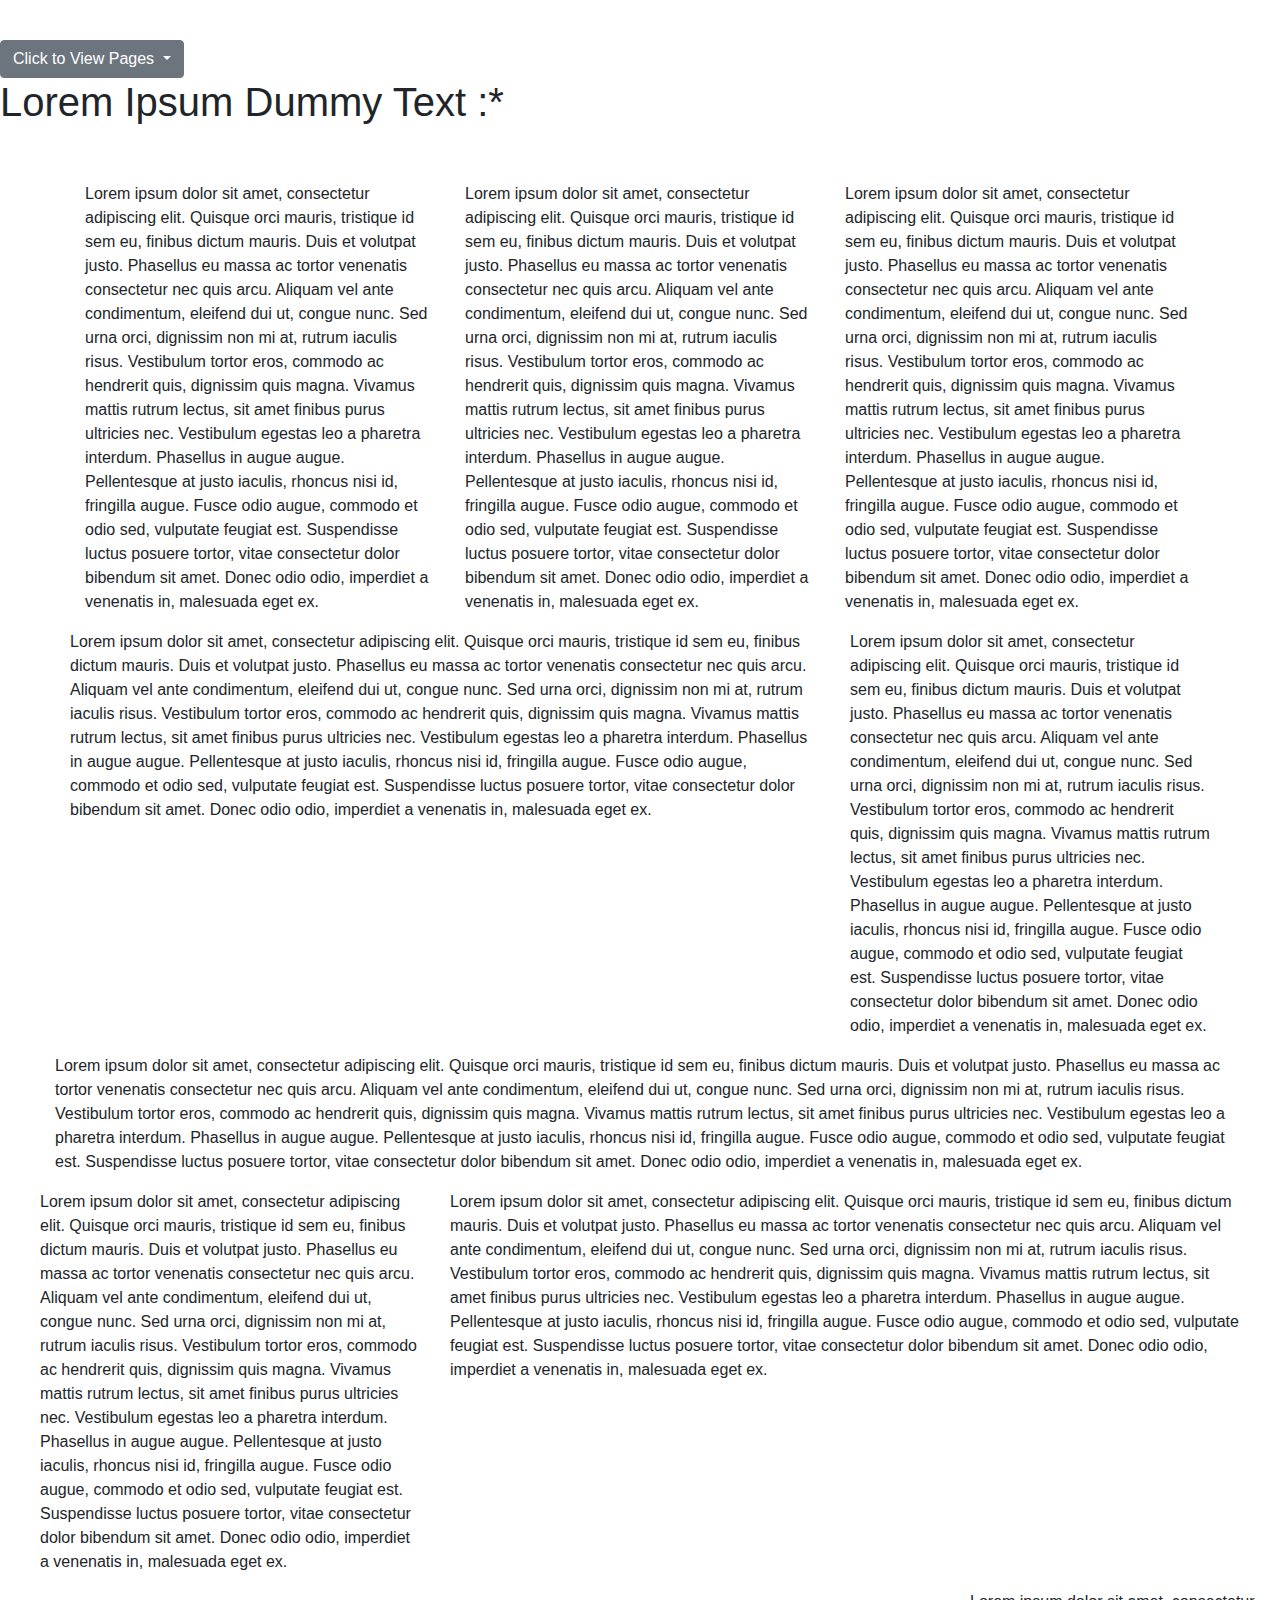
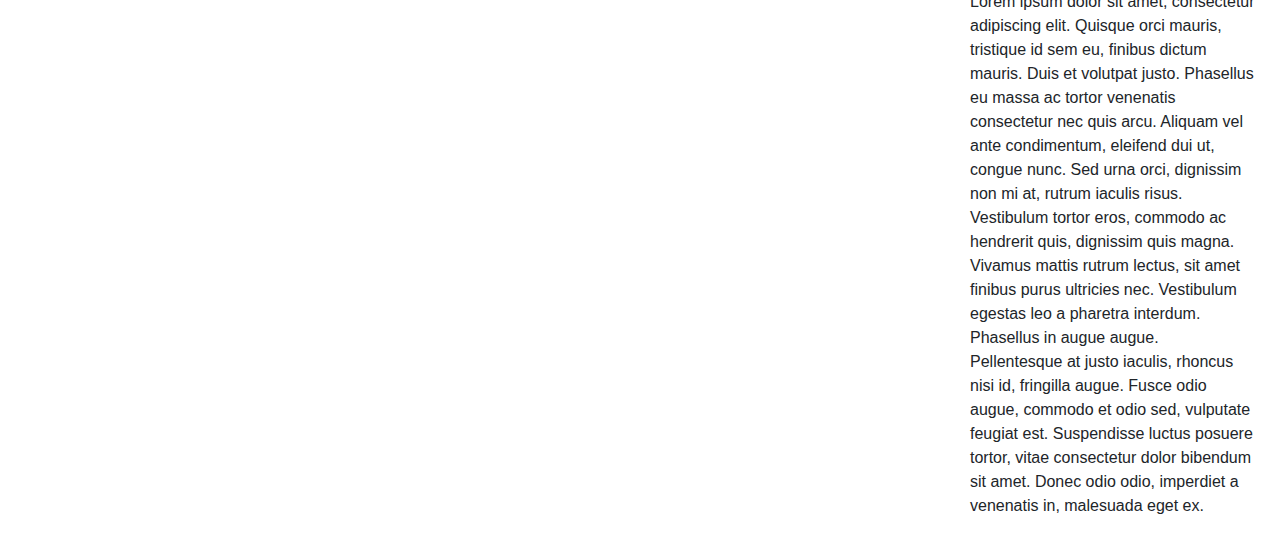
<file: bootstrap.html>
<!DOCTYPE html>
<html lang="en">
<head>
    <meta charset="UTF-8">
    <meta http-equiv="X-UA-Compatible" content="IE=edge">
    <meta name="viewport" content="width=device-width, initial-scale=1.0">
    <link rel="stylesheet" type="text/css" href="css/media_query.css">
    <!-- link to cdn -->
    <link rel="stylesheet"
    href="https://stackpath.bootstrapcdn.com/bootstrap/4.3.1/css/bootstrap.min.css"
    integrity="sha384-ggOyR0iXCbMQv3Xipma34MD+dH/1fQ784/j6cY/iJTQUOhcWr7x9JvoRxT2MZw1T"
    crossorigin="anonymous">
    <title>Bootstrap Demo</title>
</head>
<body>

    <nav id="navigationlist">
        <ul class="nav justify-content-center">
            <li class="nav-item">
            <a class="nav-link" href="index.html">Home</a>
            </li>
            <li class="nav-item">
            <a class="nav-link" href="headings.html">Headings</a>
            </li>
            <li class="nav-item">
            <a class="nav-link" href="text_demo.html">Text Demo</a>
            </li>
            <li class="nav-item">
            <a class="nav-link" href="lists.html">List Demo</a>
            </li>
            <li class="nav-item">
                <a class="nav-link" href="cssdemo.html">CSS Demo</a>
            </li>
            <li class="nav-item">
                <a class="nav-link active" href="bootstrap.html">Bootstrap Demo</a>
            </li>
            <li class="nav-item">
                <a class="nav-link" href="travel.html">Joshua Treet</a>
            </li>
        </ul>
    </nav>

    <nav id="smallScreenNav">
        <div class="dropdown">
            <button class="btn btn-secondary dropdown-toggle" type="button" id="dropdownMenuButton" data-toggle="dropdown" aria-expanded="false">
            Click to View Pages
            </button>
            <div class="dropdown-menu" aria-labelledby="dropdownMenuButton">
            <a class="dropdown-item" href="index.html">Home</a>
            <a class="dropdown-item" href="headings.html">Headings</a>
            <a class="dropdown-item" href="textDemo.html">Text Demo</a>
            <a class="dropdown-item" href="bulletlist.html">Unordered Lists</a>
            <a class="dropdown-item" href="numberlist.html">Ordered Lists</a>
            <a class="dropdown-item" href="cssdemo.html">CSS Demo</a>
            <a class="dropdown-item" href="bootstrapDemo.html">Bootstrap Demo</a>
            <a class="dropdown-item" href="travel.html">Dr. A's Dream Vacation</a>
            </div>
        </div>
    </nav>

    <!-- Bootstrap class container -->
    <div class="container">
        <!-- bootstrap row -->
        <div class="row">
            <!-- each row can be broken into 12 columns -->
            <div class="col-md-4">
                <!-- first block is taking up 4 spaces in the row -->
            </div>
            <div class="col-md-4">
                <!-- second block is taking up 4 spaces in row -->
            </div>
            <div class="col-md-4">
                <!-- second black is taking up 4 spaces in the row -->
            </div>
        </div>

    </div>

    <h1>Lorem Ipsum Dummy Text :*</h1>
    <br>
    <br>
    <div class="container">
        <div class="row">
            <div class="col-md-4">
                <p>Lorem ipsum dolor sit amet, consectetur adipiscing elit. Quisque orci mauris, tristique id sem eu, 
                finibus dictum mauris. Duis et volutpat justo. Phasellus eu massa ac tortor venenatis consectetur nec 
                quis arcu. Aliquam vel ante condimentum, eleifend dui ut, congue nunc. Sed urna orci, dignissim non mi 
                at, rutrum iaculis risus. Vestibulum tortor eros, commodo ac hendrerit quis, dignissim quis magna. 
                Vivamus mattis rutrum lectus, sit amet finibus purus ultricies nec. Vestibulum egestas leo a pharetra
                interdum. Phasellus in augue augue. Pellentesque at justo iaculis, rhoncus nisi id, fringilla augue.
                Fusce odio augue, commodo et odio sed, vulputate feugiat est. Suspendisse luctus posuere tortor, 
                vitae consectetur dolor bibendum sit amet. Donec odio odio, imperdiet a venenatis in, malesuada 
                eget ex.</p>
            </div>
            <br>
            <div class="col-md-4">
                <p>Lorem ipsum dolor sit amet, consectetur adipiscing elit. Quisque orci mauris, tristique id sem eu, 
                finibus dictum mauris. Duis et volutpat justo. Phasellus eu massa ac tortor venenatis consectetur nec 
                quis arcu. Aliquam vel ante condimentum, eleifend dui ut, congue nunc. Sed urna orci, dignissim non mi 
                at, rutrum iaculis risus. Vestibulum tortor eros, commodo ac hendrerit quis, dignissim quis magna. 
                Vivamus mattis rutrum lectus, sit amet finibus purus ultricies nec. Vestibulum egestas leo a pharetra
                interdum. Phasellus in augue augue. Pellentesque at justo iaculis, rhoncus nisi id, fringilla augue.
                Fusce odio augue, commodo et odio sed, vulputate feugiat est. Suspendisse luctus posuere tortor, 
                vitae consectetur dolor bibendum sit amet. Donec odio odio, imperdiet a venenatis in, malesuada 
                eget ex.</p>
            </div>
            <br>
            <div class="col-md-4">
                <p>Lorem ipsum dolor sit amet, consectetur adipiscing elit. Quisque orci mauris, tristique id sem eu, 
                finibus dictum mauris. Duis et volutpat justo. Phasellus eu massa ac tortor venenatis consectetur nec 
                quis arcu. Aliquam vel ante condimentum, eleifend dui ut, congue nunc. Sed urna orci, dignissim non mi 
                at, rutrum iaculis risus. Vestibulum tortor eros, commodo ac hendrerit quis, dignissim quis magna. 
                Vivamus mattis rutrum lectus, sit amet finibus purus ultricies nec. Vestibulum egestas leo a pharetra
                interdum. Phasellus in augue augue. Pellentesque at justo iaculis, rhoncus nisi id, fringilla augue.
                Fusce odio augue, commodo et odio sed, vulputate feugiat est. Suspendisse luctus posuere tortor, 
                vitae consectetur dolor bibendum sit amet. Donec odio odio, imperdiet a venenatis in, malesuada 
                eget ex.</p>
            </div>
        
        <div class="row">
            <div class="col-md-8">
                <p>Lorem ipsum dolor sit amet, consectetur adipiscing elit. Quisque orci mauris, tristique id sem eu, 
                finibus dictum mauris. Duis et volutpat justo. Phasellus eu massa ac tortor venenatis consectetur nec 
                quis arcu. Aliquam vel ante condimentum, eleifend dui ut, congue nunc. Sed urna orci, dignissim non mi 
                at, rutrum iaculis risus. Vestibulum tortor eros, commodo ac hendrerit quis, dignissim quis magna. 
                Vivamus mattis rutrum lectus, sit amet finibus purus ultricies nec. Vestibulum egestas leo a pharetra
                interdum. Phasellus in augue augue. Pellentesque at justo iaculis, rhoncus nisi id, fringilla augue.
                Fusce odio augue, commodo et odio sed, vulputate feugiat est. Suspendisse luctus posuere tortor, 
                vitae consectetur dolor bibendum sit amet. Donec odio odio, imperdiet a venenatis in, malesuada 
                eget ex.</p>
            </div>
            <br>
            <div class="col-md-4">
                <p>Lorem ipsum dolor sit amet, consectetur adipiscing elit. Quisque orci mauris, tristique id sem eu, 
                finibus dictum mauris. Duis et volutpat justo. Phasellus eu massa ac tortor venenatis consectetur nec 
                quis arcu. Aliquam vel ante condimentum, eleifend dui ut, congue nunc. Sed urna orci, dignissim non mi 
                at, rutrum iaculis risus. Vestibulum tortor eros, commodo ac hendrerit quis, dignissim quis magna. 
                Vivamus mattis rutrum lectus, sit amet finibus purus ultricies nec. Vestibulum egestas leo a pharetra
                interdum. Phasellus in augue augue. Pellentesque at justo iaculis, rhoncus nisi id, fringilla augue.
                Fusce odio augue, commodo et odio sed, vulputate feugiat est. Suspendisse luctus posuere tortor, 
                vitae consectetur dolor bibendum sit amet. Donec odio odio, imperdiet a venenatis in, malesuada 
                eget ex.</p>   
        </div>

        <div class="row">
            <div class="col-md-12">
                <p>Lorem ipsum dolor sit amet, consectetur adipiscing elit. Quisque orci mauris, tristique id sem eu, 
                finibus dictum mauris. Duis et volutpat justo. Phasellus eu massa ac tortor venenatis consectetur nec 
                quis arcu. Aliquam vel ante condimentum, eleifend dui ut, congue nunc. Sed urna orci, dignissim non mi 
                at, rutrum iaculis risus. Vestibulum tortor eros, commodo ac hendrerit quis, dignissim quis magna. 
                Vivamus mattis rutrum lectus, sit amet finibus purus ultricies nec. Vestibulum egestas leo a pharetra
                interdum. Phasellus in augue augue. Pellentesque at justo iaculis, rhoncus nisi id, fringilla augue.
                Fusce odio augue, commodo et odio sed, vulputate feugiat est. Suspendisse luctus posuere tortor, 
                vitae consectetur dolor bibendum sit amet. Donec odio odio, imperdiet a venenatis in, malesuada 
                eget ex.</p>
            </div>

            <br>

        <div class="row">
            <div class="col-md-4">
                <p>Lorem ipsum dolor sit amet, consectetur adipiscing elit. Quisque orci mauris, tristique id sem eu, 
                finibus dictum mauris. Duis et volutpat justo. Phasellus eu massa ac tortor venenatis consectetur nec 
                quis arcu. Aliquam vel ante condimentum, eleifend dui ut, congue nunc. Sed urna orci, dignissim non mi 
                at, rutrum iaculis risus. Vestibulum tortor eros, commodo ac hendrerit quis, dignissim quis magna. 
                Vivamus mattis rutrum lectus, sit amet finibus purus ultricies nec. Vestibulum egestas leo a pharetra
                interdum. Phasellus in augue augue. Pellentesque at justo iaculis, rhoncus nisi id, fringilla augue.
                Fusce odio augue, commodo et odio sed, vulputate feugiat est. Suspendisse luctus posuere tortor, 
                vitae consectetur dolor bibendum sit amet. Donec odio odio, imperdiet a venenatis in, malesuada 
                eget ex.</p>
            </div>
            <br>
            <div class="col-md-8">
                <p>Lorem ipsum dolor sit amet, consectetur adipiscing elit. Quisque orci mauris, tristique id sem eu, 
                finibus dictum mauris. Duis et volutpat justo. Phasellus eu massa ac tortor venenatis consectetur nec 
                quis arcu. Aliquam vel ante condimentum, eleifend dui ut, congue nunc. Sed urna orci, dignissim non mi 
                at, rutrum iaculis risus. Vestibulum tortor eros, commodo ac hendrerit quis, dignissim quis magna. 
                Vivamus mattis rutrum lectus, sit amet finibus purus ultricies nec. Vestibulum egestas leo a pharetra
                interdum. Phasellus in augue augue. Pellentesque at justo iaculis, rhoncus nisi id, fringilla augue.
                Fusce odio augue, commodo et odio sed, vulputate feugiat est. Suspendisse luctus posuere tortor, 
                vitae consectetur dolor bibendum sit amet. Donec odio odio, imperdiet a venenatis in, malesuada 
                eget ex.</p>   
        </div>

        <div class="row justify-content-end">
            <!-- above row justify-content-end starts from right to left -->
            <div class="col-md-3">
                <p>Lorem ipsum dolor sit amet, consectetur adipiscing elit. Quisque orci mauris, tristique id sem eu, 
                finibus dictum mauris. Duis et volutpat justo. Phasellus eu massa ac tortor venenatis consectetur nec 
                quis arcu. Aliquam vel ante condimentum, eleifend dui ut, congue nunc. Sed urna orci, dignissim non mi 
                at, rutrum iaculis risus. Vestibulum tortor eros, commodo ac hendrerit quis, dignissim quis magna. 
                Vivamus mattis rutrum lectus, sit amet finibus purus ultricies nec. Vestibulum egestas leo a pharetra
                interdum. Phasellus in augue augue. Pellentesque at justo iaculis, rhoncus nisi id, fringilla augue.
                Fusce odio augue, commodo et odio sed, vulputate feugiat est. Suspendisse luctus posuere tortor, 
                vitae consectetur dolor bibendum sit amet. Donec odio odio, imperdiet a venenatis in, malesuada 
                eget ex.</p>
            </div>
            <br>
    </div>
    <script src="https://code.jquery.com/jquery-3.3.1.slim.min.js" integrity="sha384-q8i/X+965DzO0rT7abK41JStQIAqVgRVzpbzo5smXKp4YfRvH+8abtTE1Pi6jizo" crossorigin="anonymous"></script>
    <script src="https://cdnjs.cloudflare.com/ajax/libs/popper.js/1.14.7/umd/popper.min.js" integrity="sha384-UO2eT0CpHqdSJQ6hJty5KVphtPhzWj9WO1clHTMGa3JDZwrnQq4sF86dIHNDz0W1" crossorigin="anonymous"></script>
    <script src="https://stackpath.bootstrapcdn.com/bootstrap/4.3.1/js/bootstrap.min.js" integrity="sha384-JjSmVgyd0p3pXB1rRibZUAYoIIy6OrQ6VrjIEaFf/nJGzIxFDsf4x0xIM+B07jRM" crossorigin="anonymous"></script>
</body>
</html>
</file>
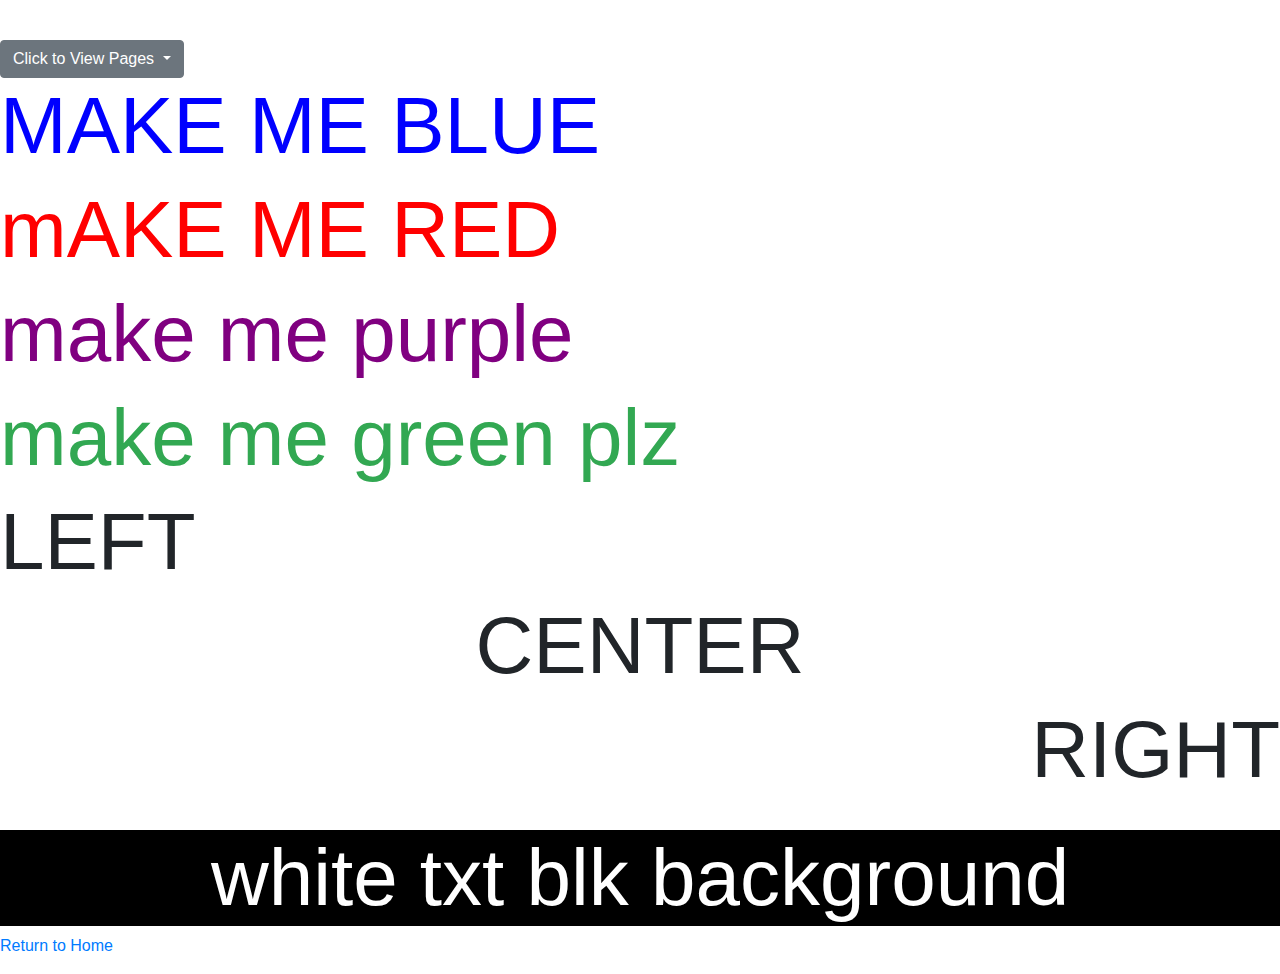
<file: cssdemo.html>
<!DOCTYPE html>
<html lang="en">
<head>
    <meta charset="UTF-8">
    <meta http-equiv="X-UA-Compatible" content="IE=edge">
    <meta name="viewport" content="width=device-width, initial-scale=1.0">
    <link rel="stylesheet" type="text/css" href="css/media_query.css">
    <link rel="stylesheet"
    href="https://stackpath.bootstrapcdn.com/bootstrap/4.3.1/css/bootstrap.min.css"
    integrity="sha384-ggOyR0iXCbMQv3Xipma34MD+dH/1fQ784/j6cY/iJTQUOhcWr7x9JvoRxT2MZw1T"
    crossorigin="anonymous">
    <title>CSS Demo</title>

    <!-- EXTERNAL CSS -->
    <link rel="stylesheet" type = "text/css" href="css/style.css">

    <!-- INTERNAL STYLE TAG -->
    <!-- Classes are going to begin with the '.' operator ex .blue -->
    <!-- IDs being with a # ex #purple -->
    <!-- <style>
        h1{
            font-size: 80px; 
        }
        
        .blue{
            color: blue;
        }

        .red{
            color: red;
        }

        .purple{
            color: purple;
        }

        #green{
            color: #32a852;
        }

    </style> -->
</head>
<body>
    <!-- <ul>
        <li><a href = "index.html">Home</a></li>
        <li><a href="headings.html">Headings</a></li>
        <li><a href="text_demo.html">Text Demo</a></li>
        <li><a href="lists.html">Lists</a></li>
        <li><a href="cssdemo.html">CSS</a></li>
    </ul> -->

    <nav id="navigationlist">
        <ul class="nav justify-content-center">
            <li class="nav-item">
            <a class="nav-link" href="index.html">Home</a>
            </li>
            <li class="nav-item">
            <a class="nav-link" href="headings.html">Headings</a>
            </li>
            <li class="nav-item">
            <a class="nav-link" href="text_demo.html">Text Demo</a>
            </li>
            <li class="nav-item">
            <a class="nav-link" href="lists.html">List Demo</a>
            </li>
            <li class="nav-item">
                <a class="nav-link active" href="cssdemo.html">CSS Demo</a>
            </li>
            <li class="nav-item">
                <a class="nav-link" href="bootstrap.html">Bootstrap Demo</a>
            </li>
            <li class="nav-item">
                <a class="nav-link" href="travel.html">Joshua Treet</a>
            </li>
        </ul>
    </nav>

    <nav id="smallScreenNav">
        <div class="dropdown">
            <button class="btn btn-secondary dropdown-toggle" type="button" id="dropdownMenuButton" data-toggle="dropdown" aria-expanded="false">
            Click to View Pages
            </button>
            <div class="dropdown-menu" aria-labelledby="dropdownMenuButton">
            <a class="dropdown-item" href="index.html">Home</a>
            <a class="dropdown-item" href="headings.html">Headings</a>
            <a class="dropdown-item" href="textDemo.html">Text Demo</a>
            <a class="dropdown-item" href="bulletlist.html">Unordered Lists</a>
            <a class="dropdown-item" href="numberlist.html">Ordered Lists</a>
            <a class="dropdown-item" href="cssdemo.html">CSS Demo</a>
            <a class="dropdown-item" href="bootstrapDemo.html">Bootstrap Demo</a>
            <a class="dropdown-item" href="travel.html">Dr. A's Dream Vacation</a>
            </div>
        </div>
    </nav>
    
    <h1 class="blue" >MAKE ME BLUE</h1>
    <h1 class="red">mAKE ME RED</h1>
    <h1 class="purple">make me purple</h1>
    <h1 id ="green">make me green plz</h1>
    <h1 class="alignLeft">LEFT</h1>
    <h1 class="alignCenter">CENTER</h1>
    <h1 class="alignRight">RIGHT</h1> <br>

    <h1 class="alignCenter white blackBackground">white txt blk background</h1>
    <footer>
        <p><a href="index.html">Return to Home</a></p>
    </footer>

    <script src="https://code.jquery.com/jquery-3.3.1.slim.min.js" integrity="sha384-q8i/X+965DzO0rT7abK41JStQIAqVgRVzpbzo5smXKp4YfRvH+8abtTE1Pi6jizo" crossorigin="anonymous"></script>
    <script src="https://cdnjs.cloudflare.com/ajax/libs/popper.js/1.14.7/umd/popper.min.js" integrity="sha384-UO2eT0CpHqdSJQ6hJty5KVphtPhzWj9WO1clHTMGa3JDZwrnQq4sF86dIHNDz0W1" crossorigin="anonymous"></script>
    <script src="https://stackpath.bootstrapcdn.com/bootstrap/4.3.1/js/bootstrap.min.js" integrity="sha384-JjSmVgyd0p3pXB1rRibZUAYoIIy6OrQ6VrjIEaFf/nJGzIxFDsf4x0xIM+B07jRM" crossorigin="anonymous"></script>
</body>
</html>
</file>
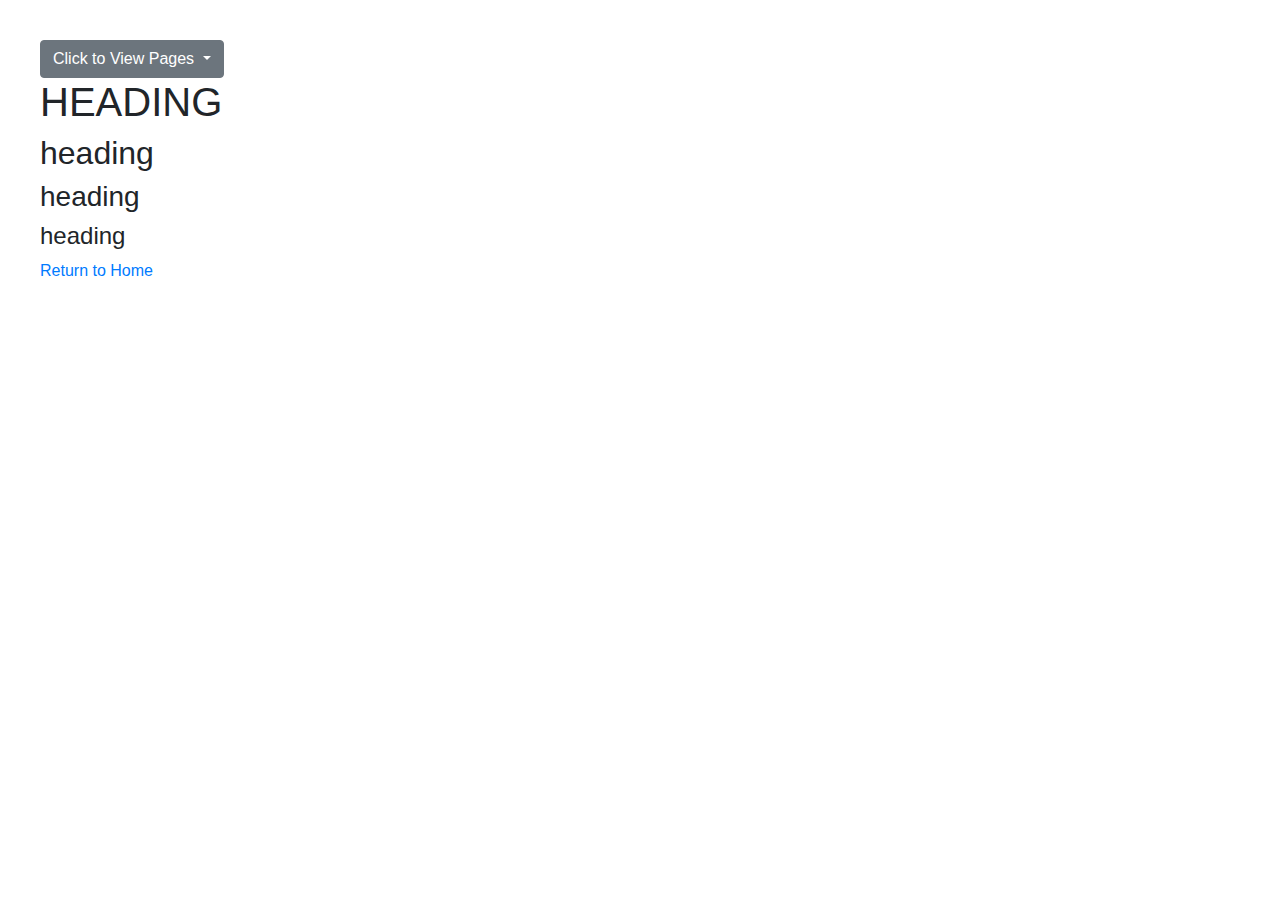
<file: headings.html>
<!DOCTYPE html>
<html lang="en">
<head>
    <meta charset="UTF-8">
    <meta http-equiv="X-UA-Compatible" content="IE=edge">
    <meta name="viewport" content="width=device-width, initial-scale=1.0">
    <link rel="stylesheet" type="text/css" href="css/media_query.css">
    <link rel="stylesheet"
    href="https://stackpath.bootstrapcdn.com/bootstrap/4.3.1/css/bootstrap.min.css"
    integrity="sha384-ggOyR0iXCbMQv3Xipma34MD+dH/1fQ784/j6cY/iJTQUOhcWr7x9JvoRxT2MZw1T"
    crossorigin="anonymous">
    <title>Headings Or Watevr</title>
</head>
<body>
    <ul>
        <!-- <li><a href = "index.html">Home</a></li>
        <li><a href="headings.html">Headings</a></li>
        <li><a href="text_demo.html">Text Demo</a></li>
        <li><a href="lists.html">Lists</a></li>
        <li><a href="cssdemo.html">CSS</a></li>
    </ul> -->
    
    <nav id="navigationlist">
        <ul class="nav justify-content-center">
            <li class="nav-item">
            <a class="nav-link" href="index.html">Home</a>
            </li>
            <li class="nav-item">
            <a class="nav-link active" href="headings.html">Headings</a>
            </li>
            <li class="nav-item">
            <a class="nav-link" href="text_demo.html">Text Demo</a>
            </li>
            <li class="nav-item">
            <a class="nav-link" href="lists.html">List Demo</a>
            </li>
            <li class="nav-item">
                <a class="nav-link" href="cssdemo.html">CSS Demo</a>
            </li>
            <li class="nav-item">
                <a class="nav-link" href="bootstrap.html">Bootstrap Demo</a>
            </li>
            <li class="nav-item">
                <a class="nav-link" href="travel.html">Joshua Treet</a>
            </li>
        </ul>
    </nav>

    <nav id="smallScreenNav">
        <div class="dropdown">
            <button class="btn btn-secondary dropdown-toggle" type="button" id="dropdownMenuButton" data-toggle="dropdown" aria-expanded="false">
            Click to View Pages
            </button>
            <div class="dropdown-menu" aria-labelledby="dropdownMenuButton">
            <a class="dropdown-item" href="index.html">Home</a>
            <a class="dropdown-item" href="headings.html">Headings</a>
            <a class="dropdown-item" href="textDemo.html">Text Demo</a>
            <a class="dropdown-item" href="bulletlist.html">Unordered Lists</a>
            <a class="dropdown-item" href="numberlist.html">Ordered Lists</a>
            <a class="dropdown-item" href="cssdemo.html">CSS Demo</a>
            <a class="dropdown-item" href="bootstrapDemo.html">Bootstrap Demo</a>
            <a class="dropdown-item" href="travel.html">Dr. A's Dream Vacation</a>
            </div>
        </div>
    </nav>

    <h1>HEADING</h1>
    <h2>heading</h2>
    <h3>heading</h3>
    <h4>heading</h4>

    <footer>
        <p><a href="index.html">Return to Home</a></p>
    </footer>

    <script src="https://code.jquery.com/jquery-3.3.1.slim.min.js" integrity="sha384-q8i/X+965DzO0rT7abK41JStQIAqVgRVzpbzo5smXKp4YfRvH+8abtTE1Pi6jizo" crossorigin="anonymous"></script>
    <script src="https://cdnjs.cloudflare.com/ajax/libs/popper.js/1.14.7/umd/popper.min.js" integrity="sha384-UO2eT0CpHqdSJQ6hJty5KVphtPhzWj9WO1clHTMGa3JDZwrnQq4sF86dIHNDz0W1" crossorigin="anonymous"></script>
    <script src="https://stackpath.bootstrapcdn.com/bootstrap/4.3.1/js/bootstrap.min.js" integrity="sha384-JjSmVgyd0p3pXB1rRibZUAYoIIy6OrQ6VrjIEaFf/nJGzIxFDsf4x0xIM+B07jRM" crossorigin="anonymous"></script>
</body>
</html>
</file>
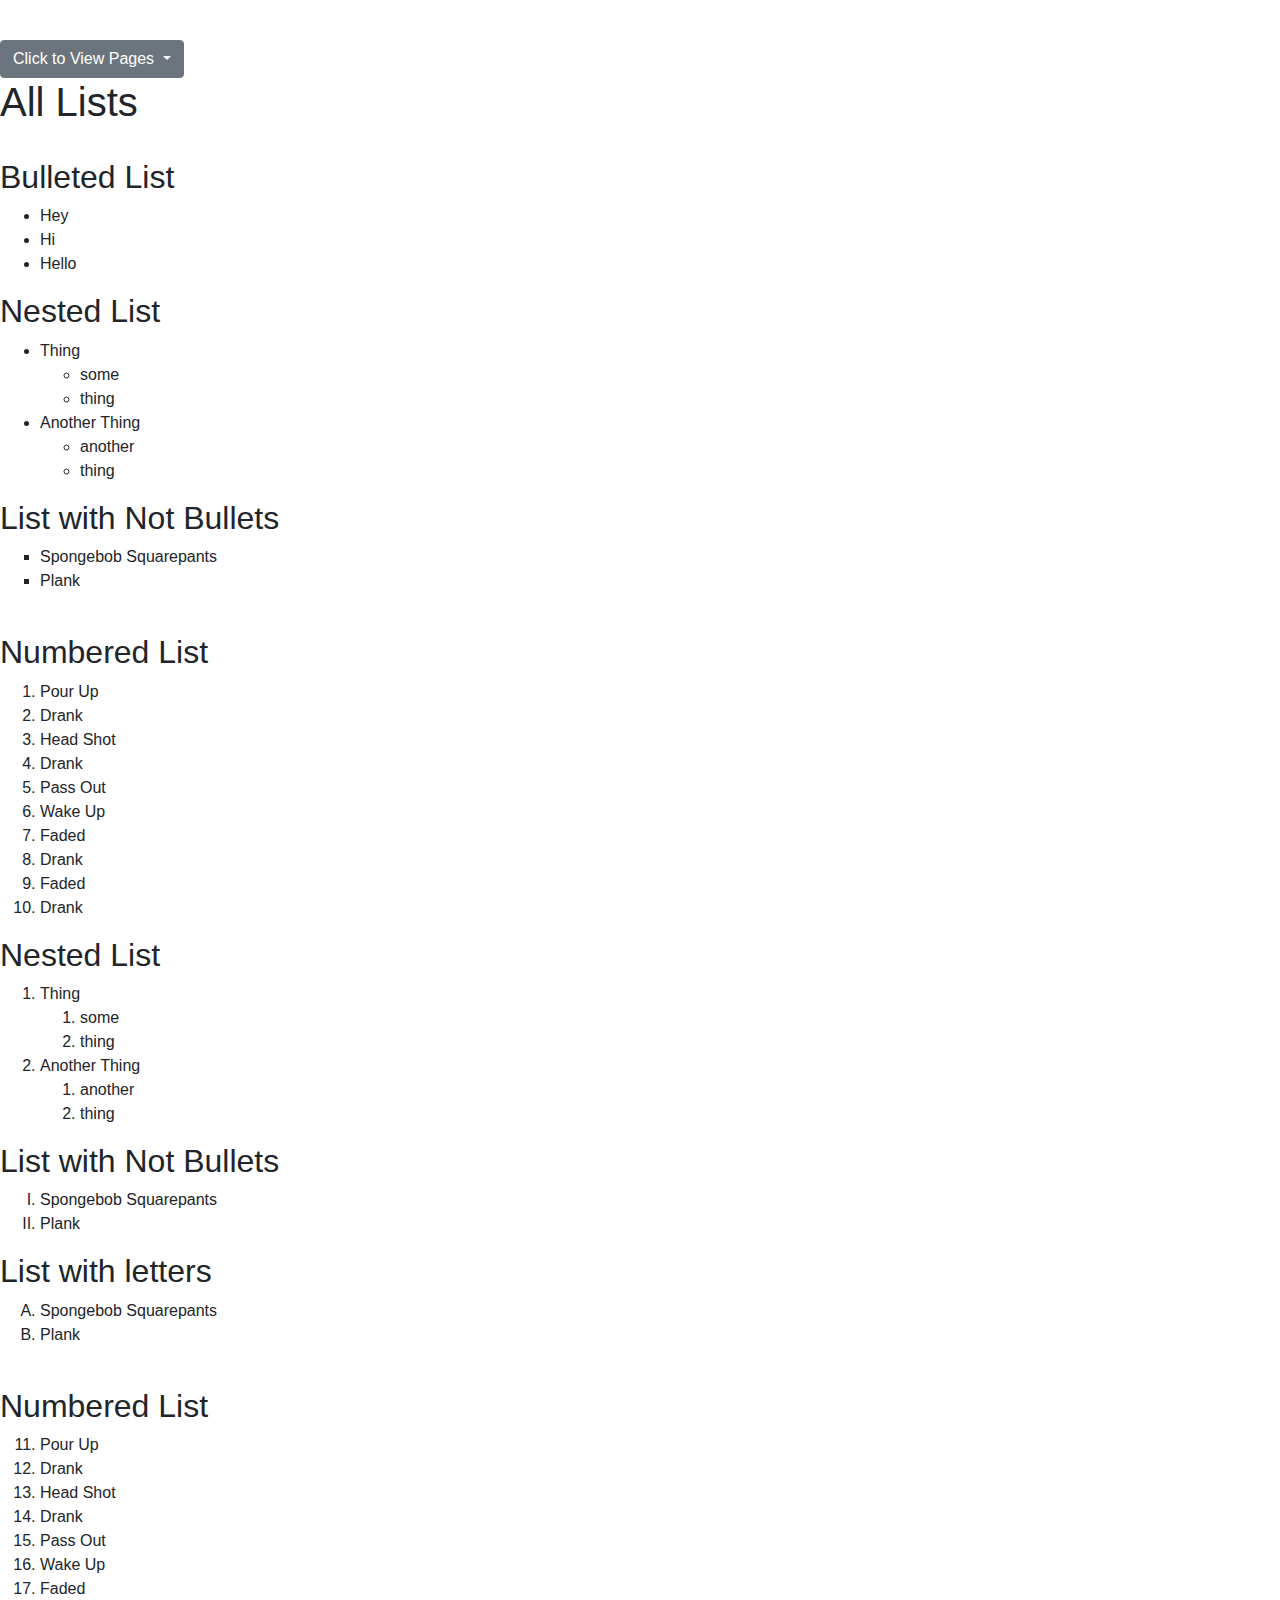
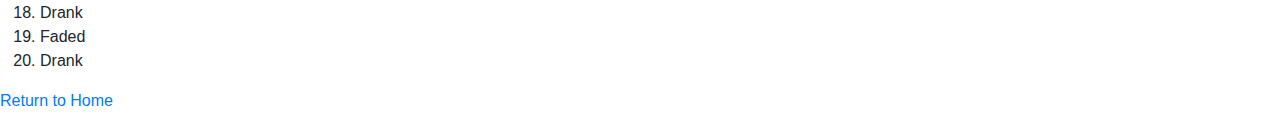
<file: lists.html>
<!DOCTYPE html>
<html lang="en">
<head>
    <meta charset="UTF-8">
    <meta http-equiv="X-UA-Compatible" content="IE=edge">
    <meta name="viewport" content="width=device-width, initial-scale=1.0">
    <link rel="stylesheet" type="text/css" href="css/media_query.css">
    <link rel="stylesheet"
    href="https://stackpath.bootstrapcdn.com/bootstrap/4.3.1/css/bootstrap.min.css"
    integrity="sha384-ggOyR0iXCbMQv3Xipma34MD+dH/1fQ784/j6cY/iJTQUOhcWr7x9JvoRxT2MZw1T"
    crossorigin="anonymous">
    <title>Li.st [RIP]</title>
</head>
<body>
    <!-- <ul>
        <li><a href = "index.html">Home</a></li>
        <li><a href="headings.html">Headings</a></li>
        <li><a href="text_demo.html">Text Demo</a></li>
        <li><a href="lists.html">Lists</a></li>
        <li><a href="cssdemo.html">CSS</a></li>
    </ul> -->

    <nav id="navigationlist">
        <ul class="nav justify-content-center">
            <li class="nav-item">
            <a class="nav-link" href="index.html">Home</a>
            </li>
            <li class="nav-item">
            <a class="nav-link" href="headings.html">Headings</a>
            </li>
            <li class="nav-item">
            <a class="nav-link" href="text_demo.html">Text Demo</a>
            </li>
            <li class="nav-item">
            <a class="nav-link active" href="lists.html">List Demo</a>
            </li>
            <li class="nav-item">
                <a class="nav-link" href="cssdemo.html">CSS Demo</a>
            </li>
            <li class="nav-item">
                <a class="nav-link" href="bootstrap.html">Bootstrap Demo</a>
            </li>
            <li class="nav-item">
                <a class="nav-link" href="travel.html">Joshua Treet</a>
            </li>
        </ul>
    </nav>

    <nav id="smallScreenNav">
        <div class="dropdown">
            <button class="btn btn-secondary dropdown-toggle" type="button" id="dropdownMenuButton" data-toggle="dropdown" aria-expanded="false">
            Click to View Pages
            </button>
            <div class="dropdown-menu" aria-labelledby="dropdownMenuButton">
            <a class="dropdown-item" href="index.html">Home</a>
            <a class="dropdown-item" href="headings.html">Headings</a>
            <a class="dropdown-item" href="textDemo.html">Text Demo</a>
            <a class="dropdown-item" href="bulletlist.html">Unordered Lists</a>
            <a class="dropdown-item" href="numberlist.html">Ordered Lists</a>
            <a class="dropdown-item" href="cssdemo.html">CSS Demo</a>
            <a class="dropdown-item" href="bootstrapDemo.html">Bootstrap Demo</a>
            <a class="dropdown-item" href="travel.html">Dr. A's Dream Vacation</a>
            </div>
        </div>
    </nav>

    <h1>All Lists</h1> <br>
    <h2>Bulleted List</h2>
    <ul>
        <li>Hey</li>
        <li>Hi</li>
        <li>Hello</li>
    </ul>    

    <h2>Nested List</h2>
    <ul>
        <li>Thing</li>
        <ul>
            <li>some</li>
            <li>thing</li>
        </ul>
        <li>Another Thing</li>
        <ul>
            <li>another</li>
            <li>thing</li>
        </ul>
    </ul>
    
    <h2>List with Not Bullets</h2>
    <!-- disk, circle, & sqaure -->
    <ul type = "square"> 
        <li>Spongebob Squarepants</li>
        <li>Plank</li>
    </ul><br>
    
    <h2>Numbered List</h2>
    <ol>
        <li>Pour Up</li>
        <li>Drank</li>
        <li>Head Shot</li>
        <li>Drank</li>
        <li>Pass Out</li>
        <li>Wake Up</li>
        <li>Faded </li>
        <li>Drank</li>
        <li>Faded</li>
        <li>Drank</li>
    </ol>

    <h2>Nested List</h2>
    <ol>
        <li>Thing</li>
        <ol>
            <li>some</li>
            <li>thing</li>
        </ol>
        <li>Another Thing</li>
        <ol>
            <li>another</li>
            <li>thing</li>
        </ol>
    </ol>

    <h2>List with Not Bullets</h2>
    <!-- "I" "i" -->
    <ol type = "I"> 
        <li>Spongebob Squarepants</li>
        <li>Plank</li>
    </ol>

    <h2>List with letters</h2>
    <!-- "A" "a" -->
    <ol type = "A"> 
        <li>Spongebob Squarepants</li>
        <li>Plank</li>
    </ol><br>

    <h2>Numbered List</h2>
    <ol start = "11">
        <li>Pour Up</li>
        <li>Drank</li>
        <li>Head Shot</li>
        <li>Drank</li>
        <li>Pass Out</li>
        <li>Wake Up</li>
        <li>Faded </li>
        <li>Drank</li>
        <li>Faded</li>
        <li>Drank</li>
    </ol>


    <footer>
        <p><a href="index.html">Return to Home</a></p>
    </footer>

    <script src="https://code.jquery.com/jquery-3.3.1.slim.min.js" integrity="sha384-q8i/X+965DzO0rT7abK41JStQIAqVgRVzpbzo5smXKp4YfRvH+8abtTE1Pi6jizo" crossorigin="anonymous"></script>
    <script src="https://cdnjs.cloudflare.com/ajax/libs/popper.js/1.14.7/umd/popper.min.js" integrity="sha384-UO2eT0CpHqdSJQ6hJty5KVphtPhzWj9WO1clHTMGa3JDZwrnQq4sF86dIHNDz0W1" crossorigin="anonymous"></script>
    <script src="https://stackpath.bootstrapcdn.com/bootstrap/4.3.1/js/bootstrap.min.js" integrity="sha384-JjSmVgyd0p3pXB1rRibZUAYoIIy6OrQ6VrjIEaFf/nJGzIxFDsf4x0xIM+B07jRM" crossorigin="anonymous"></script>
</body>
</html>
</file>
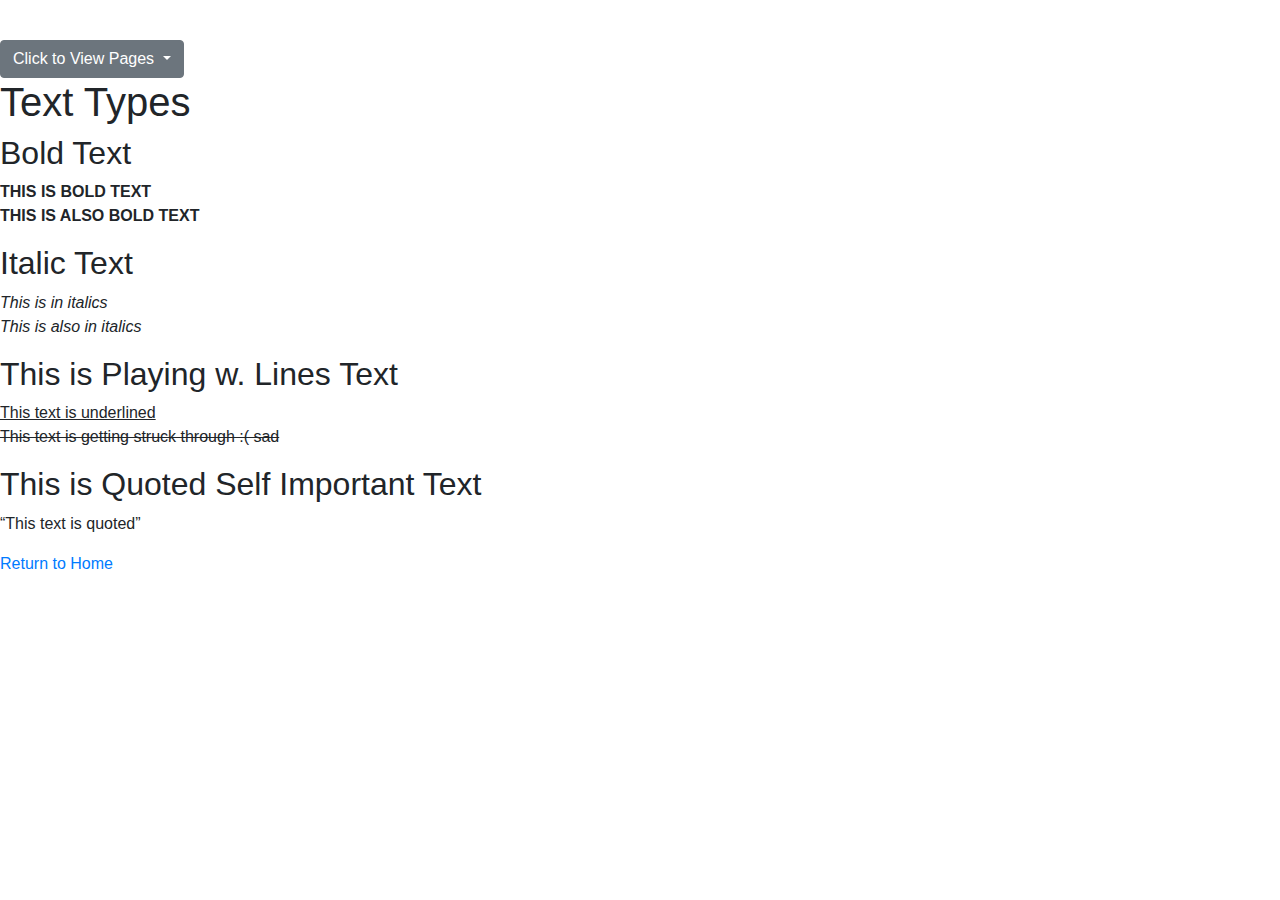
<file: text_demo.html>
<!DOCTYPE html>
<html lang="en">
<head>
    <meta charset="UTF-8">
    <meta http-equiv="X-UA-Compatible" content="IE=edge">
    <meta name="viewport" content="width=device-width, initial-scale=1.0">
    <link rel="stylesheet" type="text/css" href="css/media_query.css">
    <link rel="stylesheet"
    href="https://stackpath.bootstrapcdn.com/bootstrap/4.3.1/css/bootstrap.min.css"
    integrity="sha384-ggOyR0iXCbMQv3Xipma34MD+dH/1fQ784/j6cY/iJTQUOhcWr7x9JvoRxT2MZw1T"
    crossorigin="anonymous">
    <title>Text demo</title>
</head>
<body>
    <!-- <li><a href = "index.html">Home</a></li>
    <li><a href="headings.html">Headings</a></li>
    <li><a href="text_demo.html">Text Demo</a></li>
    <li><a href="lists.html">Lists</a></li>
    <li><a href="cssdemo.html">CSS</a></li> -->

    <nav id="navigationlist">
        <ul class="nav justify-content-center">
            <li class="nav-item">
            <a class="nav-link" href="index.html">Home</a>
            </li>
            <li class="nav-item">
            <a class="nav-link" href="headings.html">Headings</a>
            </li>
            <li class="nav-item">
            <a class="nav-link active" href="text_demo.html">Text Demo</a>
            </li>
            <li class="nav-item">
            <a class="nav-link" href="lists.html">List Demo</a>
            </li>
            <li class="nav-item">
                <a class="nav-link" href="cssdemo.html">CSS Demo</a>
            </li>
            <li class="nav-item">
                <a class="nav-link" href="bootstrap.html">Bootstrap Demo</a>
            </li>
            <li class="nav-item">
                <a class="nav-link" href="travel.html">Joshua Treet</a>
            </li>
      </ul>
    </nav>

    <nav id="smallScreenNav">
        <div class="dropdown">
            <button class="btn btn-secondary dropdown-toggle" type="button" id="dropdownMenuButton" data-toggle="dropdown" aria-expanded="false">
            Click to View Pages
            </button>
            <div class="dropdown-menu" aria-labelledby="dropdownMenuButton">
            <a class="dropdown-item" href="index.html">Home</a>
            <a class="dropdown-item" href="headings.html">Headings</a>
            <a class="dropdown-item" href="textDemo.html">Text Demo</a>
            <a class="dropdown-item" href="bulletlist.html">Unordered Lists</a>
            <a class="dropdown-item" href="numberlist.html">Ordered Lists</a>
            <a class="dropdown-item" href="cssdemo.html">CSS Demo</a>
            <a class="dropdown-item" href="bootstrapDemo.html">Bootstrap Demo</a>
            <a class="dropdown-item" href="travel.html">Dr. A's Dream Vacation</a>
            </div>
        </div>
    </nav>

    <h1>Text Types</h1>
    <h2>Bold Text</h2>
    <p>
        <strong>THIS IS BOLD TEXT</strong> <br>
        <b>THIS IS ALSO BOLD TEXT</b>
    </p>
    <h2>Italic Text</h2>
    <p>
        <i>This is in italics</i> <br>
        <em>This is also in italics</em>
    </p>

    <h2>This is Playing w. Lines Text</h2>
    <p>
        <u>This text is underlined</u> <br>
        <del>This text is getting struck through :( sad </del>
    </p>

    <h2>This is Quoted Self Important Text</h2>
    <p>
        <q>This text is quoted</q>
    </p>

    <footer>
        <p><a href="index.html">Return to Home</a></p>
    </footer>

    <script src="https://code.jquery.com/jquery-3.3.1.slim.min.js" integrity="sha384-q8i/X+965DzO0rT7abK41JStQIAqVgRVzpbzo5smXKp4YfRvH+8abtTE1Pi6jizo" crossorigin="anonymous"></script>
    <script src="https://cdnjs.cloudflare.com/ajax/libs/popper.js/1.14.7/umd/popper.min.js" integrity="sha384-UO2eT0CpHqdSJQ6hJty5KVphtPhzWj9WO1clHTMGa3JDZwrnQq4sF86dIHNDz0W1" crossorigin="anonymous"></script>
    <script src="https://stackpath.bootstrapcdn.com/bootstrap/4.3.1/js/bootstrap.min.js" integrity="sha384-JjSmVgyd0p3pXB1rRibZUAYoIIy6OrQ6VrjIEaFf/nJGzIxFDsf4x0xIM+B07jRM" crossorigin="anonymous"></script>
</ul>
</body>
</html>
</file>
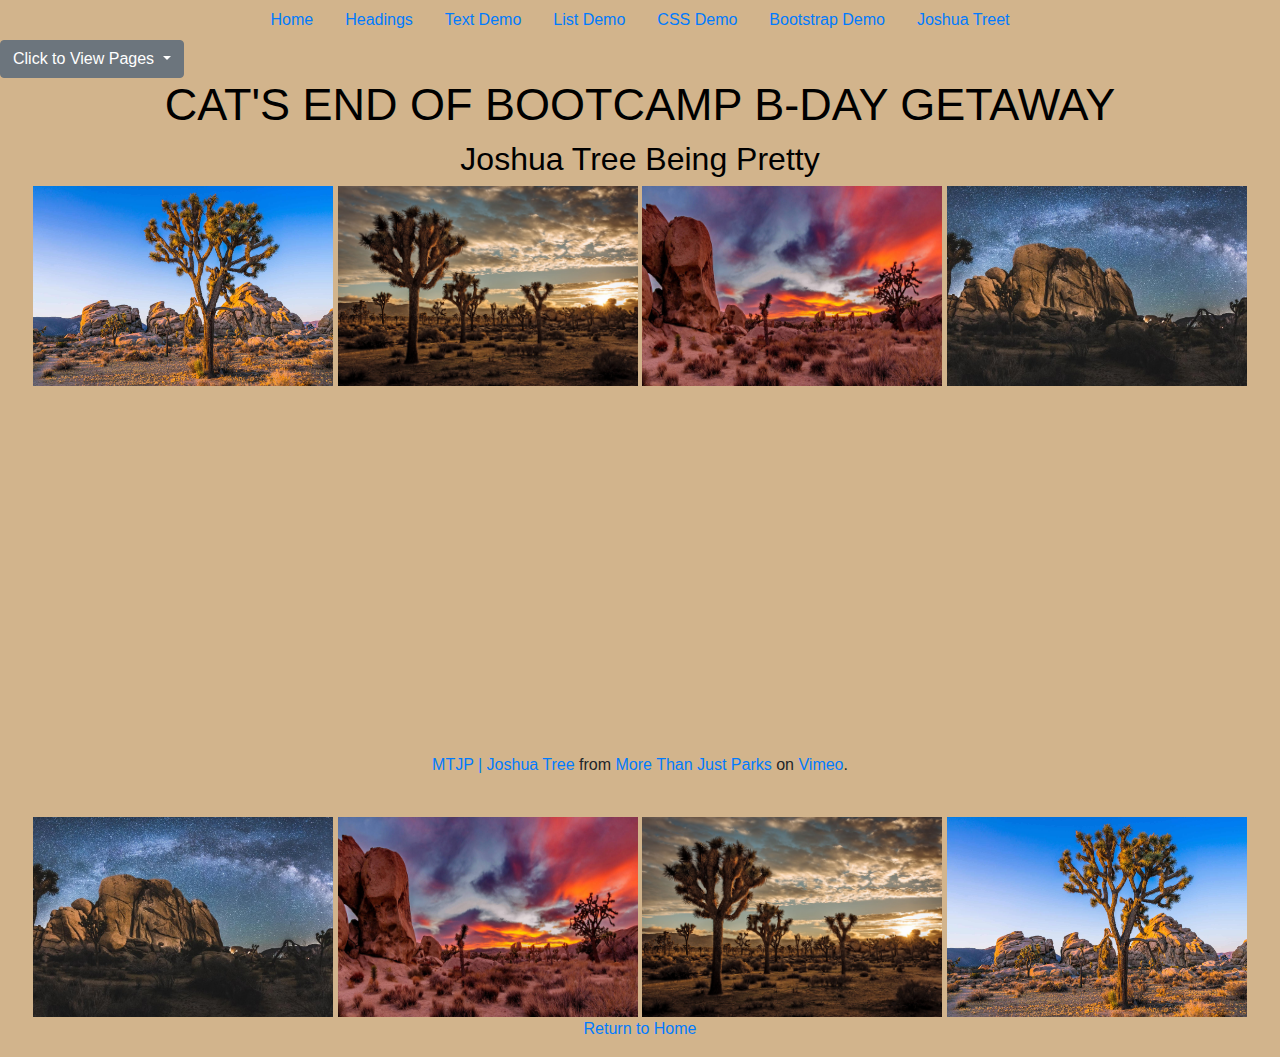
<file: travel.html>
<!DOCTYPE html>
<html lang="en">
<head>
    <meta charset="UTF-8">
    <meta http-equiv="X-UA-Compatible" content="IE=edge">
    <meta name="viewport" content="width=device-width, initial-scale=1.0">
    <link rel="stylesheet" type="text/css" href="css/media_query.css">
    <link rel="stylesheet"
    href="https://stackpath.bootstrapcdn.com/bootstrap/4.3.1/css/bootstrap.min.css"
    integrity="sha384-ggOyR0iXCbMQv3Xipma34MD+dH/1fQ784/j6cY/iJTQUOhcWr7x9JvoRxT2MZw1T"
    crossorigin="anonymous">
    <title>Joshua Tree As A Treat</title>

    <!-- Internal CSS -->
    <!-- BG SIZE width and hight, two values -->
    <style>
        h1{
            font-size: 45px;
        }

        body{
            background-color: tan;
            background-size: 100% 100%;
        }

        .black{
            color: black;
        }
    </style>
</head>
<body>
    <nav id="navigationid">
        <ul class="nav justify-content-center">
            <li class="nav-item">
            <a class="nav-link" href="index.html">Home</a>
            </li>
            <li class="nav-item">
            <a class="nav-link" href="headings.html">Headings</a>
            </li>
            <li class="nav-item">
            <a class="nav-link" href="text_demo.html">Text Demo</a>
            </li>
            <li class="nav-item">
            <a class="nav-link" href="lists.html">List Demo</a>
            </li>
            <li class="nav-item">
                <a class="nav-link" href="cssdemo.html">CSS Demo</a>
            </li>
            <li class="nav-item">
                <a class="nav-link" href="bootstrap.html">Bootstrap Demo</a>
            </li>
            <li class="nav-item">
                <a class="nav-link active" href="travel.html">Joshua Treet</a>
            </li>
        </ul>
    </nav>

    <nav id="smallScreenNav">
        <div class="dropdown">
            <button class="btn btn-secondary dropdown-toggle" type="button" id="dropdownMenuButton" data-toggle="dropdown" aria-expanded="false">
            Click to View Pages
            </button>
            <div class="dropdown-menu" aria-labelledby="dropdownMenuButton">
            <a class="dropdown-item" href="index.html">Home</a>
            <a class="dropdown-item" href="headings.html">Headings</a>
            <a class="dropdown-item" href="textDemo.html">Text Demo</a>
            <a class="dropdown-item" href="bulletlist.html">Unordered Lists</a>
            <a class="dropdown-item" href="numberlist.html">Ordered Lists</a>
            <a class="dropdown-item" href="cssdemo.html">CSS Demo</a>
            <a class="dropdown-item" href="bootstrapDemo.html">Bootstrap Demo</a>
            <a class="dropdown-item" href="travel.html">Dr. A's Dream Vacation</a>
            </div>
        </div>
    </nav>

    <center>
        <h1 class="black">CAT'S END OF BOOTCAMP B-DAY GETAWAY</h1>

        <h2 class="black">Joshua Tree Being Pretty</h2>

        <a href="images/jt01.jpg">
            <img src="images/jt01.jpg" width="300" height="200" title="Joshua Tree" alt ="High Noon Joshua Tree">
        </a>

        <a href="images/jt02.jpg">
            <img src="images/jt02.jpg" width="300" height="200" title="Sunrise Tree" alt ="Sunrise Joshua Tree">
        </a>

        <a href="images/jt03.jpg">
            <img src="images/jt03.jpg" width="300" height="200" title="Sunset Tree" alt ="Sunset Joshua Tree">
        </a>

        <a href="images/jt04.jpg">
            <img src="images/jt04.jpg" width="300" height="200" title="Night Tree" alt ="Night Joshua Tree">
        </a>

        <br>
        <iframe src="https://player.vimeo.com/video/120995492?h=2b2af261c4" width="640" height="360" frameborder="0" allow="autoplay; fullscreen; picture-in-picture" allowfullscreen></iframe>
        <p><a href="https://vimeo.com/120995492">MTJP | Joshua Tree</a> from <a href="https://vimeo.com/morethanjustparks">More Than Just Parks</a> on <a href="https://vimeo.com">Vimeo</a>.</p>
        <br>

        <a href="images/jt04.jpg">
            <img src="images/jt04.jpg" width="300" height="200" title="Night Tree" alt ="Night Joshua Tree">
        </a>

        
        <a href="images/jt03.jpg">
            <img src="images/jt03.jpg" width="300" height="200" title="Sunset Tree" alt ="Sunset Joshua Tree">
        </a>

        <a href="images/jt02.jpg">
            <img src="images/jt02.jpg" width="300" height="200" title="Sunrise Tree" alt ="Sunrise Joshua Tree">
        </a>

        <a href="images/jt01.jpg">
            <img src="images/jt01.jpg" width="300" height="200" title="Joshua Tree" alt ="High Noon Joshua Tree">
        </a>


        <footer>
            <p><a href="index.html">Return to Home</a></p>
        </footer>
    </center>

    <script src="https://code.jquery.com/jquery-3.3.1.slim.min.js" integrity="sha384-q8i/X+965DzO0rT7abK41JStQIAqVgRVzpbzo5smXKp4YfRvH+8abtTE1Pi6jizo" crossorigin="anonymous"></script>
    <script src="https://cdnjs.cloudflare.com/ajax/libs/popper.js/1.14.7/umd/popper.min.js" integrity="sha384-UO2eT0CpHqdSJQ6hJty5KVphtPhzWj9WO1clHTMGa3JDZwrnQq4sF86dIHNDz0W1" crossorigin="anonymous"></script>
    <script src="https://stackpath.bootstrapcdn.com/bootstrap/4.3.1/js/bootstrap.min.js" integrity="sha384-JjSmVgyd0p3pXB1rRibZUAYoIIy6OrQ6VrjIEaFf/nJGzIxFDsf4x0xIM+B07jRM" crossorigin="anonymous"></script>
</body>
</html>
</file>
<file: css/media_query.css>
@media(min-width: 1299px)
{
    #navigationlist{
        visibility: visible;
    }
    #smallScreenNav{
        visibility: hidden;
    }
}

@media(max-width: 1300px)
{
    #navigationlist{
        visibility: hidden;
    }
    #smallScreenNav{
        visibility: visible;
    }
}
</file>
<file: css/style.css>
h1{
    font-size: 80px; 
}

.blue{
    color: blue;
}

.red{
    color: red;
}

.purple{
    color: purple;
}

#green{
    color: #32a852;
}

.alignLeft{
    text-align: left;
}

.alignCenter{
    text-align: center;
}

.alignRight{
    text-align: right
}

.white{
    color: white;
}

.blackBackground{
    background-color: black;
}
</file>
